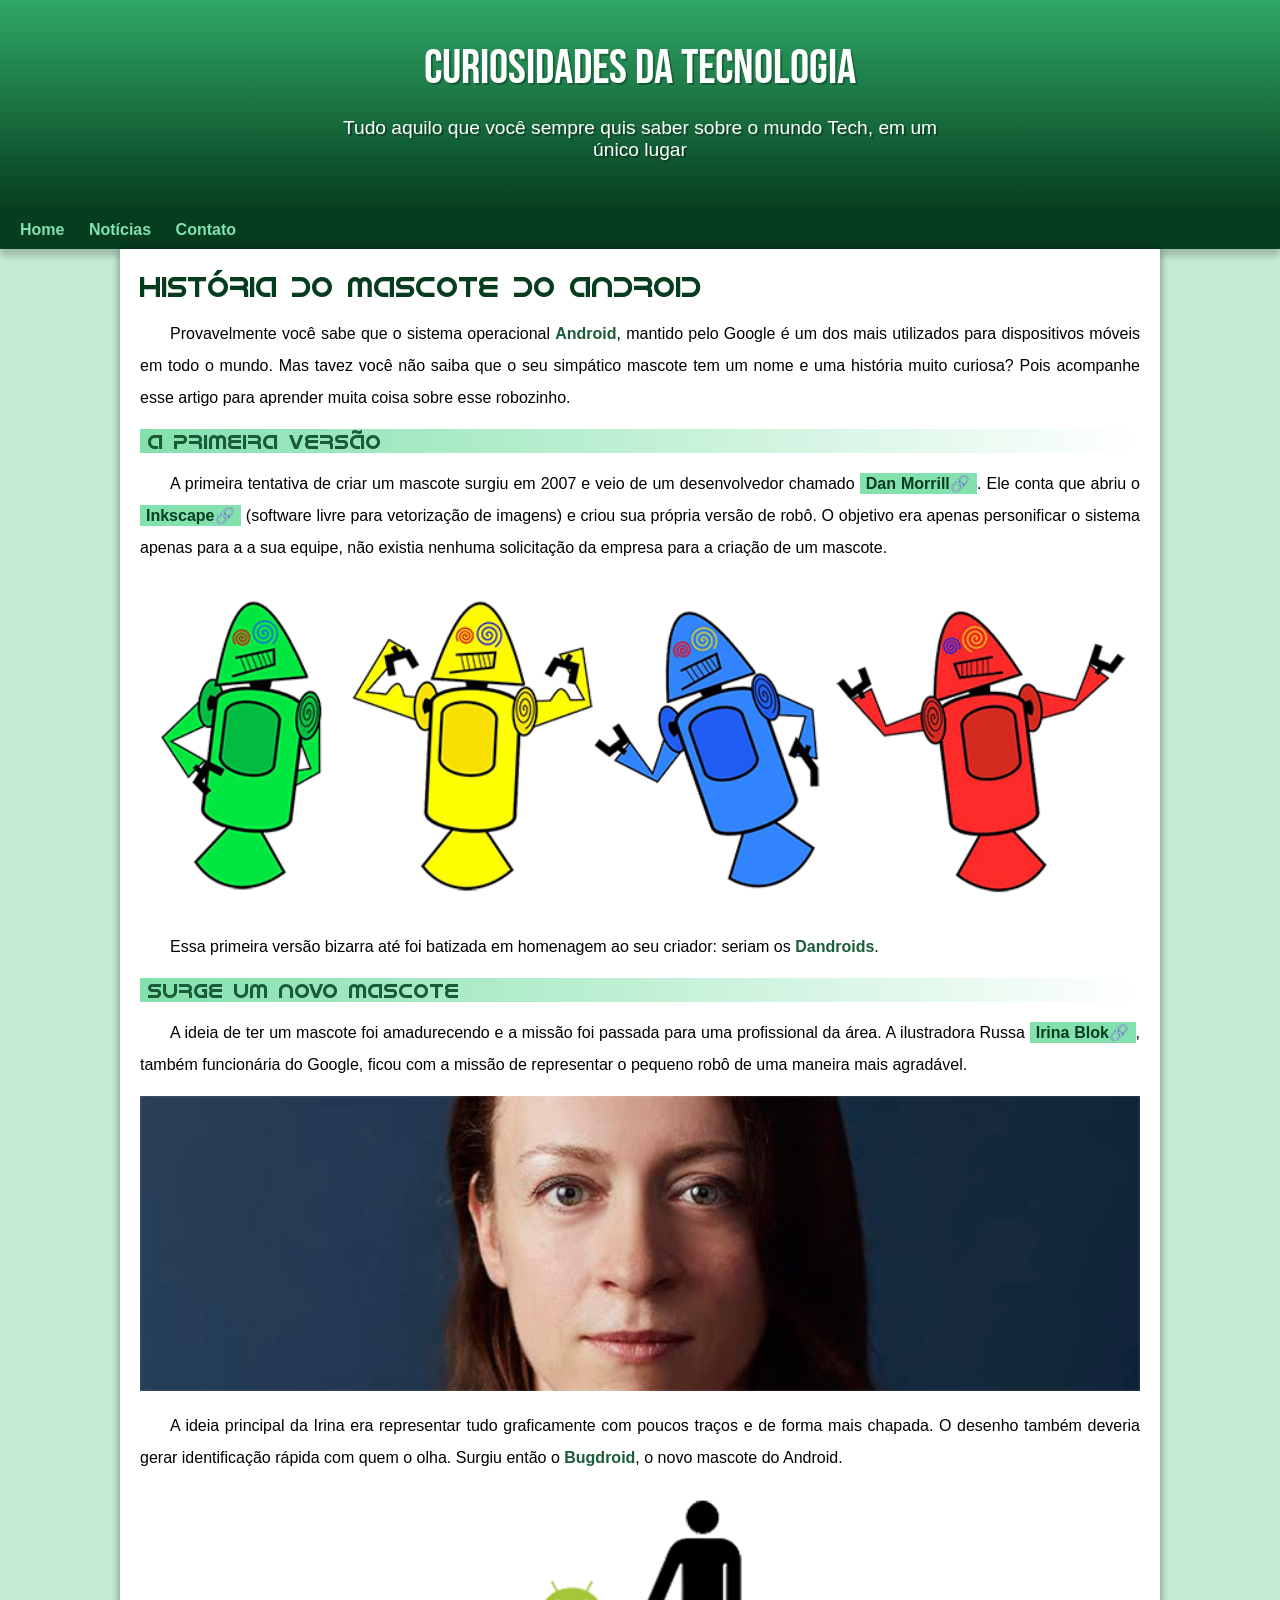
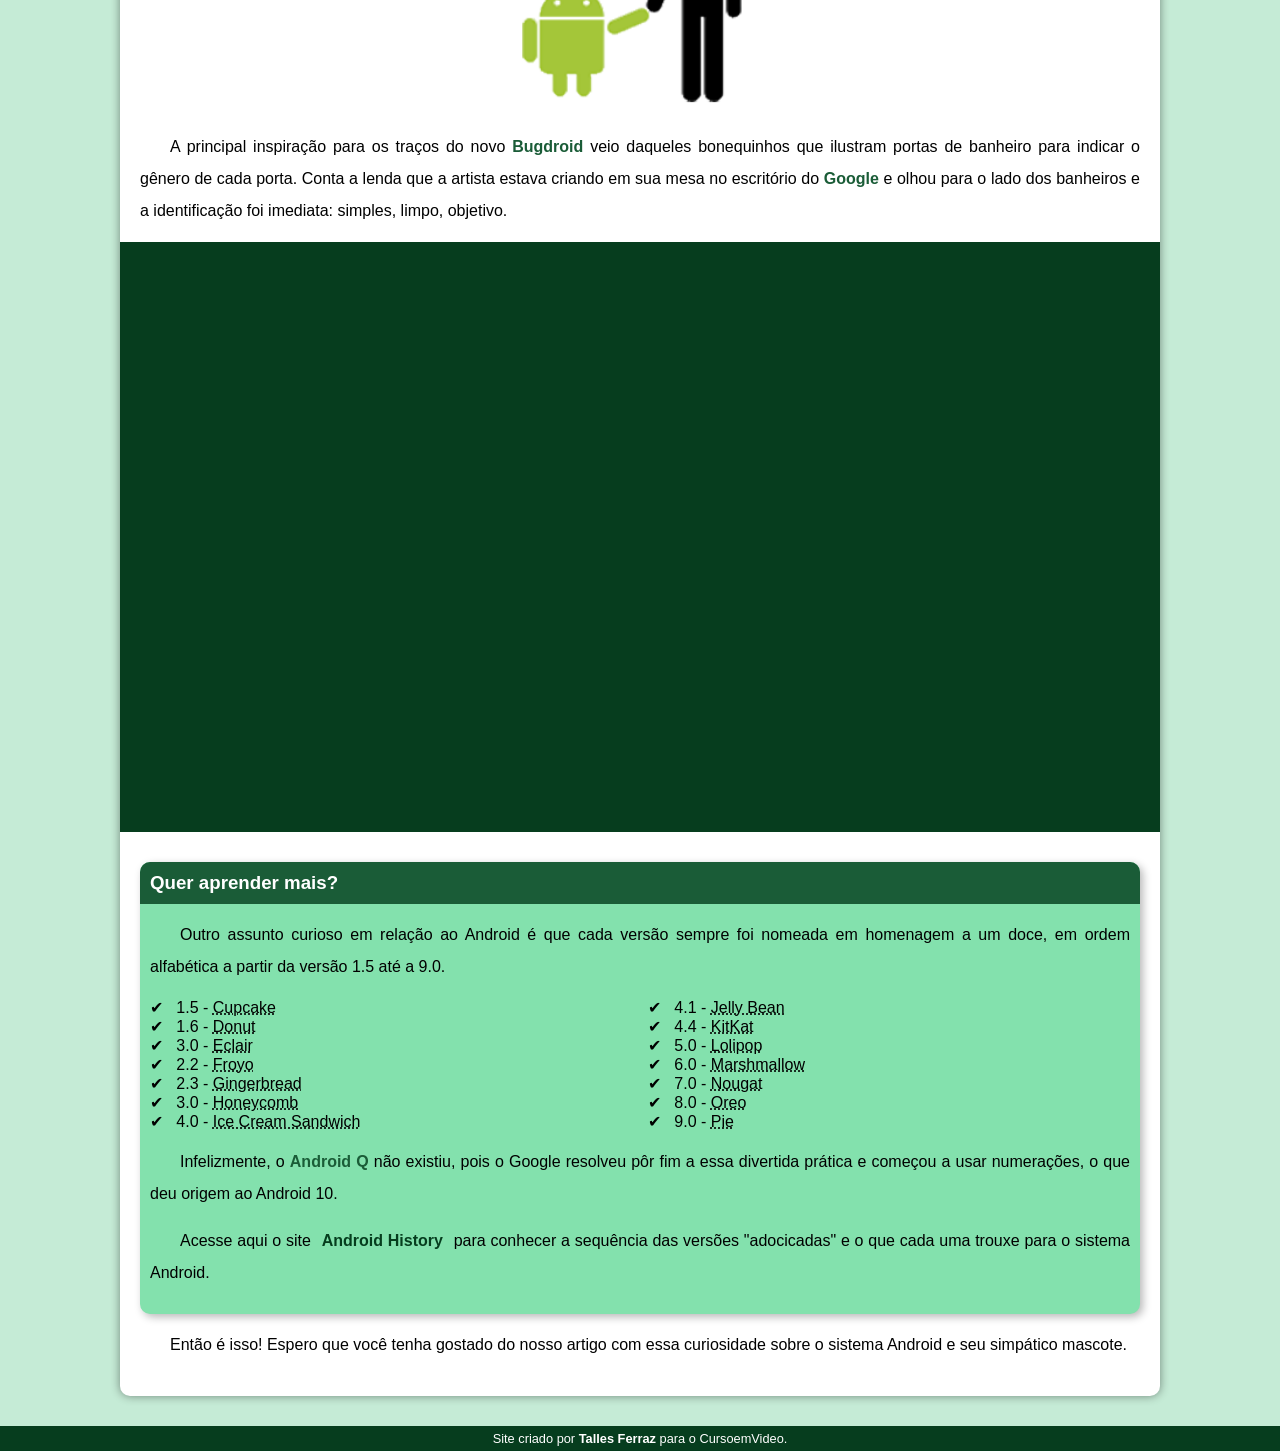
<file: index.html>
<!DOCTYPE html>
<html lang="pt-br">
<head>
    <meta charset="UTF-8">
    <meta name="viewport" content="width=device-width, initial-scale=1.0">
    <title>Como surgiu o mascote do Android?</title>
    <link rel="shortcut icon" href="imagens/favicon.ico" type="image/x-icon">
    <link rel="stylesheet" href="estilo/style.css">
</head>
<body>
    <header>
        <h1>Curiosidades da Tecnologia</h1>
        <p>Tudo aquilo que você sempre quis saber sobre o mundo Tech, em um único lugar</p>
    </header>
    <nav>
        <a href="#">Home</a>
        <a href="#">Notícias</a>
        <a href="#">Contato</a>
    </nav>
    <main>
        <article>
            <h1>
                História do Mascote do Android
            </h1>

            <p>
                Provavelmente você sabe que o sistema operacional <strong>Android</strong>, mantido pelo Google é um dos mais utilizados para dispositivos móveis em todo o mundo. Mas tavez você não saiba que o seu simpático mascote tem um nome e uma história muito curiosa? Pois acompanhe esse artigo para aprender muita coisa sobre esse robozinho.
            </p>

            <h2>
                A primeira versão
            </h2>

            <p>
                A primeira tentativa de criar um mascote surgiu em 2007 e veio de um desenvolvedor chamado <a href="https://androidcommunity.com/dan-morrill-shows-us-the-android-mascot-that-almost-was-20130103" target="_blank" class="externo">Dan Morrill</a>. Ele conta que abriu o <a href="https://inkscape.org/pt-br" target="_blank" class="externo">Inkscape</a> (software livre para vetorização de imagens) e criou sua própria versão de robô. O objetivo era apenas personificar o sistema apenas para a a sua equipe, não existia nenhuma solicitação da empresa para a criação de um mascote.
            </p>

            <picture>
                <source media="(max-width: 670px)" srcset="imagens/dan-droids-pq.png"><img src="imagens/dan-droids.png" alt="Primeiro Mascote do Android"></picture>

            <p>
                Essa primeira versão bizarra até foi batizada em homenagem ao seu criador: seriam os <strong>Dandroids</strong>.
            </p>

            <h2>
                Surge um novo mascote
            </h2>

            <p>
                A ideia de ter um mascote foi amadurecendo e a missão foi passada para uma profissional da área. A ilustradora Russa <a href="https://www.irinablok.com/android" target="_blank" class="externo">Irina Blok</a>, também funcionária do Google, ficou com a missão de representar o pequeno robô de uma maneira mais agradável.
            </p>

            <picture>
                <source media="(max-width: 670px)" srcset="imagens/irina-blok-pq.jpg"><img src="imagens/irina-blok.jpg" alt="Irina Blok, criadora do Bugdroid"></picture>

            <p>
                A ideia principal da Irina era representar tudo graficamente com poucos traços e de forma mais chapada. O desenho também deveria gerar identificação rápida com quem o olha. Surgiu então o <strong>Bugdroid</strong>, o novo mascote do Android.
            </p>

            <img src="imagens/bugdroid.png" class="pequena" alt="Bugdroid">

            <p>
                A principal inspiração para os traços do novo <strong>Bugdroid</strong> veio daqueles bonequinhos que ilustram portas de banheiro para indicar o gênero de cada porta. Conta a lenda que a artista estava criando em sua mesa no escritório do <strong>Google</strong> e olhou para o lado dos banheiros e a identificação foi imediata: simples, limpo, objetivo.
            </p>

            <div class="video">
                <iframe width="560" height="315" src="https://www.youtube.com/embed/l2UDgpLz20M?si=JbM3UohLWgfeKKCM" title="YouTube video player" frameborder="0" allow="accelerometer; autoplay; clipboard-write; encrypted-media; gyroscope; picture-in-picture; web-share" referrerpolicy="strict-origin-when-cross-origin" allowfullscreen></iframe>
            </div>
            
            <aside>
                <h3>
                    Quer aprender mais?
                </h3>

                <p>
                    Outro assunto curioso em relação ao Android é que cada versão sempre foi nomeada em homenagem a um doce, em ordem alfabética a partir da versão 1.5 até a 9.0.
                </p>
                
                <ul>
                    <li>
                        1.5 - <abbr title="Bolo de copo">Cupcake</abbr>
                    </li>
                    <li>
                        1.6 - <abbr title="Rosquinha">Donut</abbr>
                    </li>
                    <li>
                        3.0 - <abbr title="Bomba">Eclair</abbr>
                    </li>
                    <li>
                        2.2 - <abbr title="Iogurte Congelado">Froyo</abbr>
                    </li>
                    <li>
                        2.3 - <abbr title="Sanduíche de Gengibre">Gingerbread</abbr>
                    </li>
                    <li>
                        3.0 - <abbr title="Favo de Mel">Honeycomb</abbr>
                    </li>
                    <li>
                        4.0 - <abbr title="Sanduíche de Sorvete">Ice Cream Sandwich</abbr>
                    </li>
                    <li>
                        4.1 - <abbr title="Jujuba">Jelly Bean</abbr>
                    </li>
                    <li>
                        4.4 - <abbr title="KitKat">KitKat</abbr>
                    </li>
                    <li>
                        5.0 - <abbr title="Pirulito">Lolipop</abbr>
                    </li>
                    <li>
                        6.0 - <abbr title="Marshmallow">Marshmallow</abbr>
                    </li>
                    <li>
                        7.0 - <abbr title="Torrone">Nougat</abbr>
                    </li>
                    <li>
                        8.0 - <abbr title="Oreo">Oreo</abbr>
                    </li>
                    <li>
                        9.0 - <abbr title="Torta">Pie</abbr>
                    </li>
                </ul>

                <p>
                    Infelizmente, o <strong>Android Q</strong> não existiu, pois o Google resolveu pôr fim a essa divertida prática e começou a usar numerações, o que deu origem ao Android 10.
                </p>
                
                <p>
                    Acesse aqui o site <a href="https://www.android.com/intl/en_in/what-is-android" target="_blank">Android History</a> para conhecer a sequência das versões "adocicadas" e o que cada uma trouxe para o sistema Android.
                </p>
            </aside>
            
            <p>
                Então é isso! Espero que você tenha gostado do nosso artigo com essa curiosidade sobre o sistema Android e seu simpático mascote.
            </p>
        </article>
    </main>
    <footer>
        <p>Site criado por <a href="https://www.instagram.com/tallesferraz" target="_blank">Talles Ferraz</a> para o CursoemVideo.</p>
    </footer>    
</body>
</html>
</file>
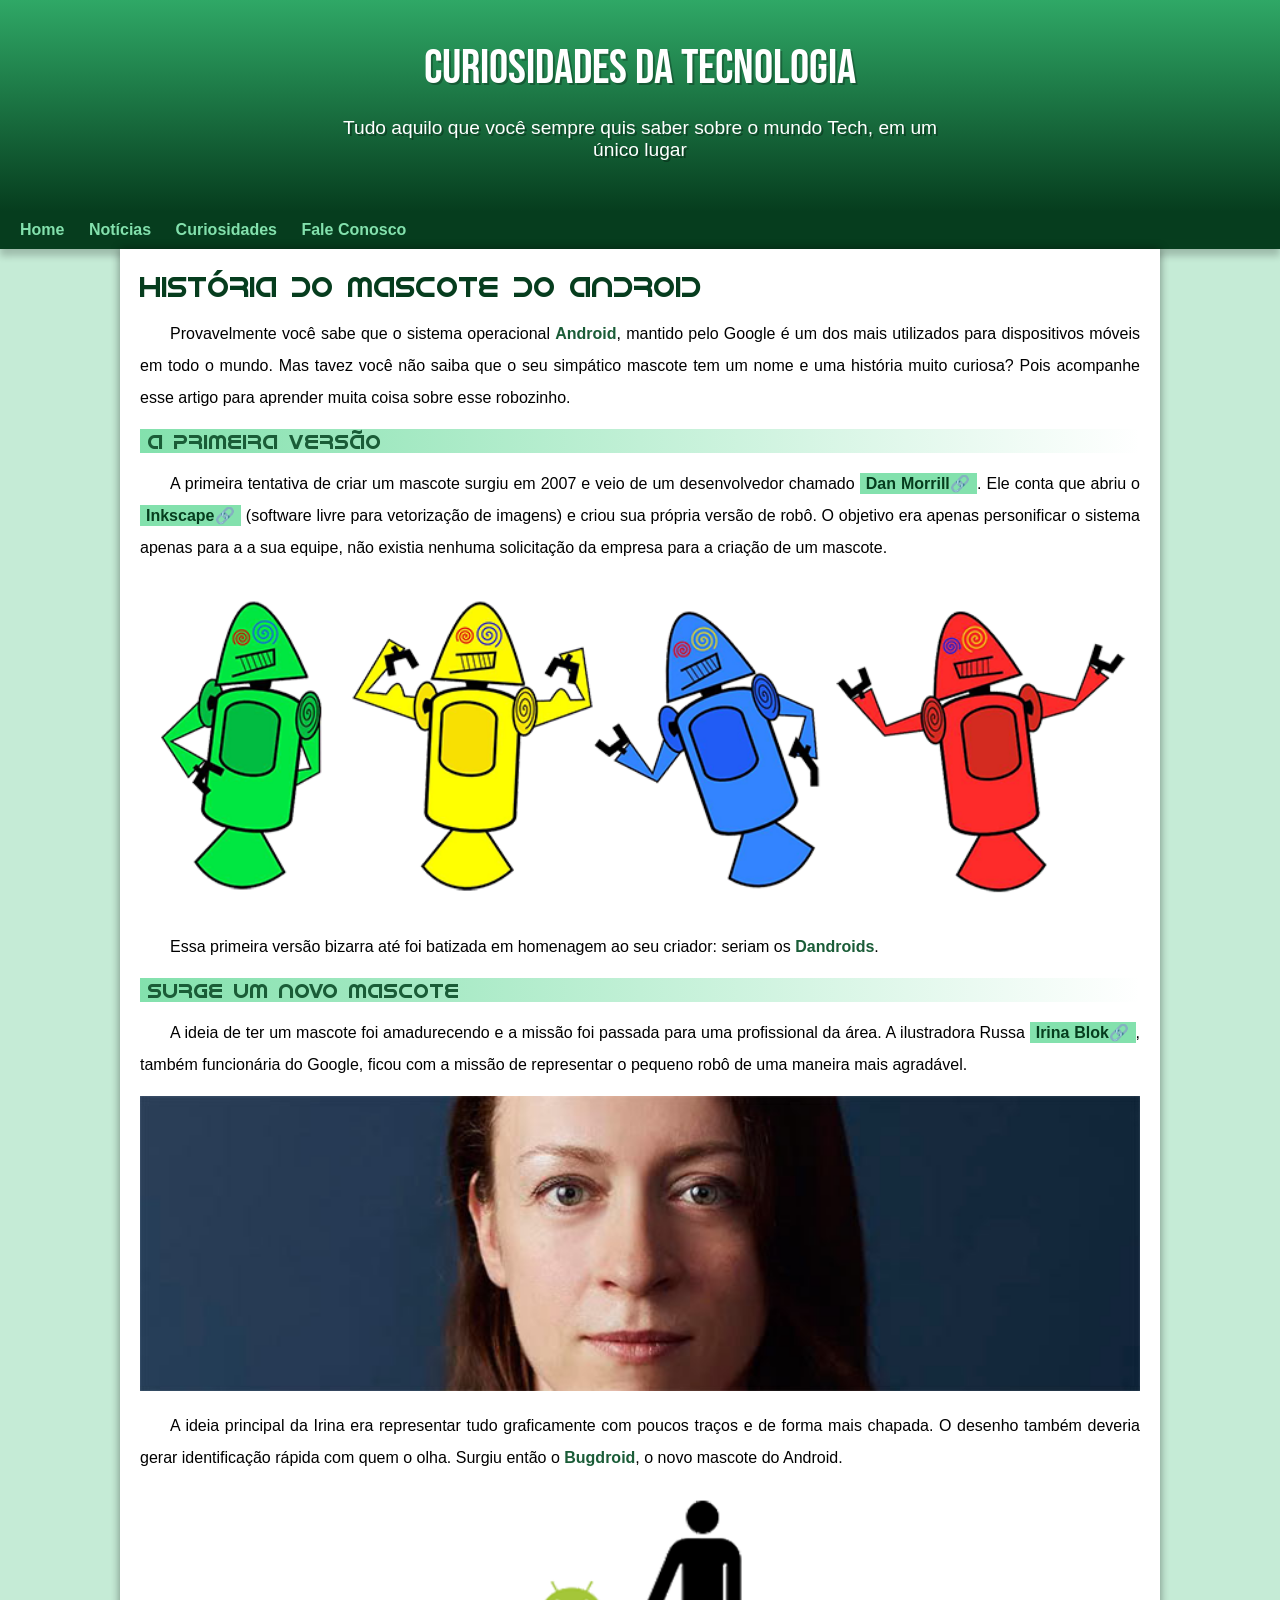
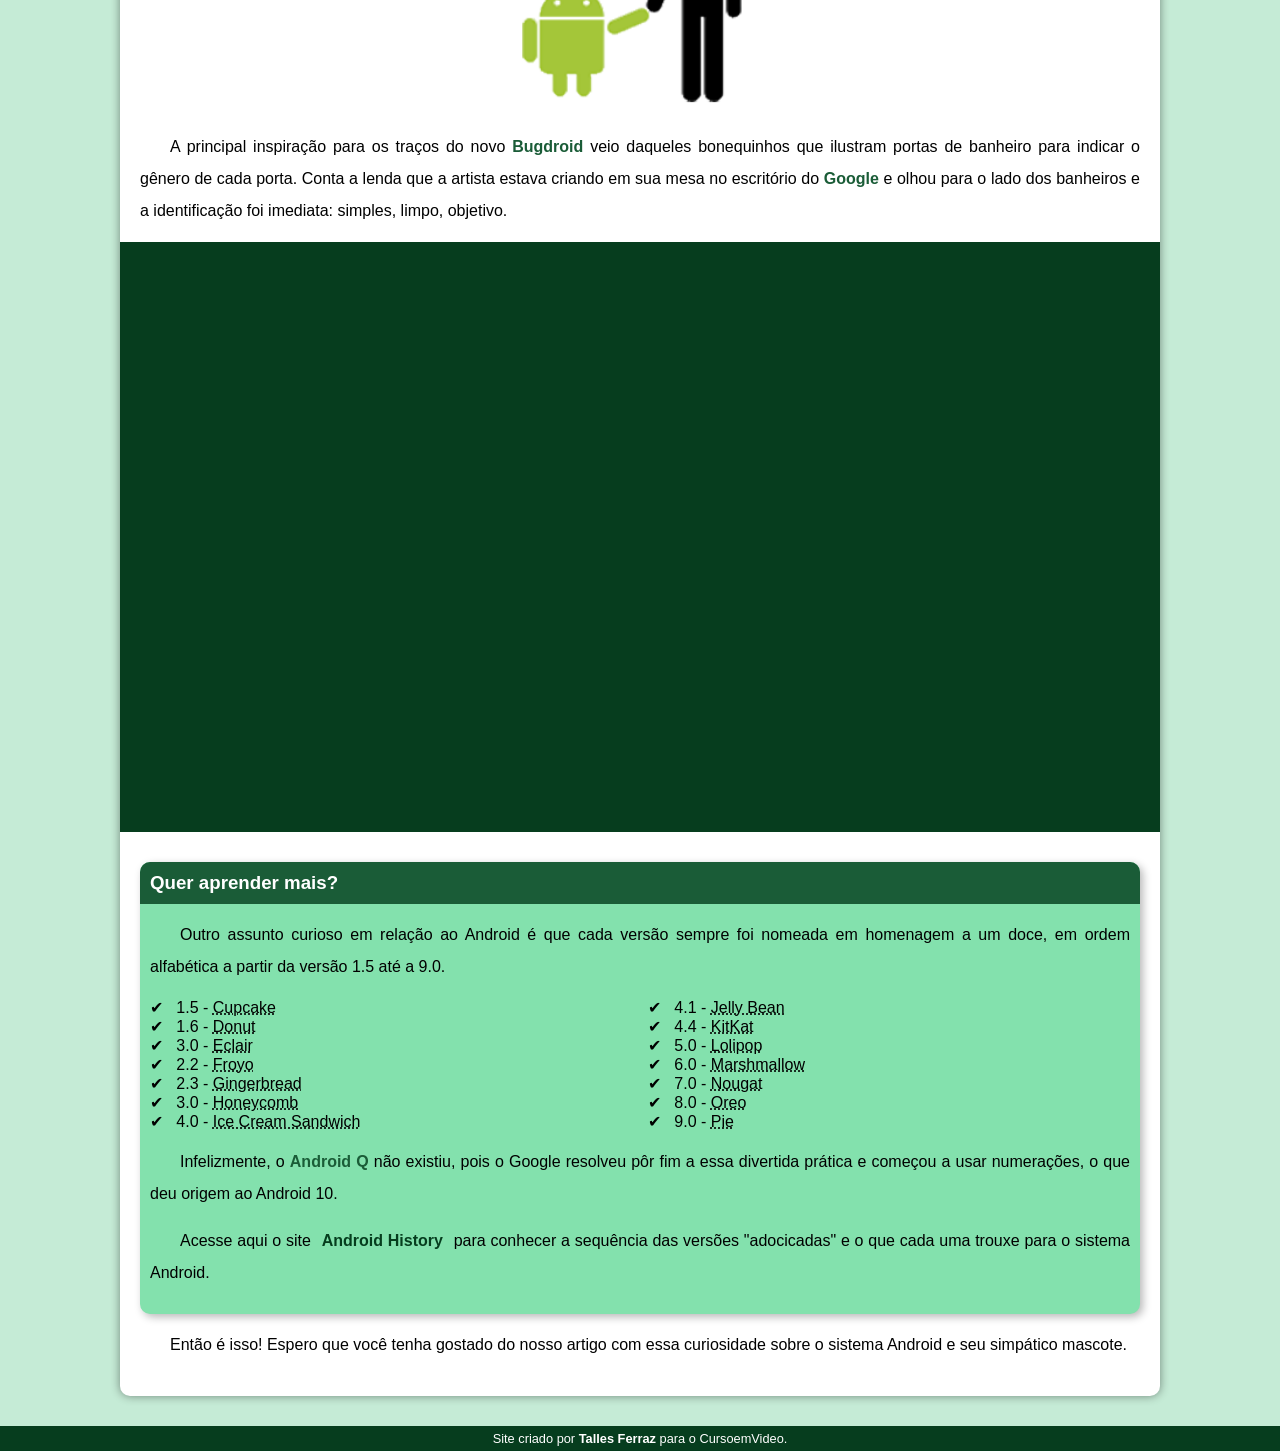
<file: index.html.html>
<!DOCTYPE html>
<html lang="pt-br">
<head>
    <meta charset="UTF-8">
    <meta name="viewport" content="width=device-width, initial-scale=1.0">
    <title>Como surgiu o mascote do Android?</title>
    <link rel="shortcut icon" href="imagens/favicon.ico" type="image/x-icon">
    <link rel="stylesheet" href="estilo/style.css">
</head>
<body>
    <header>
        <h1>Curiosidades da Tecnologia</h1>
        <p>Tudo aquilo que você sempre quis saber sobre o mundo Tech, em um único lugar</p>
    </header>
    <nav>
        <a href="#">Home</a>
        <a href="#">Notícias</a>
        <a href="#">Curiosidades</a>
        <a href="#">Fale Conosco</a>
    </nav>
    <main>
        <article>
            <h1>
                História do Mascote do Android
            </h1>

            <p>
                Provavelmente você sabe que o sistema operacional <strong>Android</strong>, mantido pelo Google é um dos mais utilizados para dispositivos móveis em todo o mundo. Mas tavez você não saiba que o seu simpático mascote tem um nome e uma história muito curiosa? Pois acompanhe esse artigo para aprender muita coisa sobre esse robozinho.
            </p>

            <h2>
                A primeira versão
            </h2>

            <p>
                A primeira tentativa de criar um mascote surgiu em 2007 e veio de um desenvolvedor chamado <a href="https://androidcommunity.com/dan-morrill-shows-us-the-android-mascot-that-almost-was-20130103" target="_blank" class="externo">Dan Morrill</a>. Ele conta que abriu o <a href="https://inkscape.org/pt-br" target="_blank" class="externo">Inkscape</a> (software livre para vetorização de imagens) e criou sua própria versão de robô. O objetivo era apenas personificar o sistema apenas para a a sua equipe, não existia nenhuma solicitação da empresa para a criação de um mascote.
            </p>

            <picture>
                <source media="(max-width: 670px)" srcset="imagens/dan-droids-pq.png"><img src="imagens/dan-droids.png" alt="Primeiro Mascote do Android"></picture>

            <p>
                Essa primeira versão bizarra até foi batizada em homenagem ao seu criador: seriam os <strong>Dandroids</strong>.
            </p>

            <h2>
                Surge um novo mascote
            </h2>

            <p>
                A ideia de ter um mascote foi amadurecendo e a missão foi passada para uma profissional da área. A ilustradora Russa <a href="https://www.irinablok.com/android" target="_blank" class="externo">Irina Blok</a>, também funcionária do Google, ficou com a missão de representar o pequeno robô de uma maneira mais agradável.
            </p>

            <picture>
                <source media="(max-width: 670px)" srcset="imagens/irina-blok-pq.jpg"><img src="imagens/irina-blok.jpg" alt="Irina Blok, criadora do Bugdroid"></picture>

            <p>
                A ideia principal da Irina era representar tudo graficamente com poucos traços e de forma mais chapada. O desenho também deveria gerar identificação rápida com quem o olha. Surgiu então o <strong>Bugdroid</strong>, o novo mascote do Android.
            </p>

            <img src="imagens/bugdroid.png" class="pequena" alt="Bugdroid">

            <p>
                A principal inspiração para os traços do novo <strong>Bugdroid</strong> veio daqueles bonequinhos que ilustram portas de banheiro para indicar o gênero de cada porta. Conta a lenda que a artista estava criando em sua mesa no escritório do <strong>Google</strong> e olhou para o lado dos banheiros e a identificação foi imediata: simples, limpo, objetivo.
            </p>

            <div class="video">
                <iframe width="560" height="315" src="https://www.youtube.com/embed/l2UDgpLz20M?si=JbM3UohLWgfeKKCM" title="YouTube video player" frameborder="0" allow="accelerometer; autoplay; clipboard-write; encrypted-media; gyroscope; picture-in-picture; web-share" referrerpolicy="strict-origin-when-cross-origin" allowfullscreen></iframe>
            </div>
            
            <aside>
                <h3>
                    Quer aprender mais?
                </h3>

                <p>
                    Outro assunto curioso em relação ao Android é que cada versão sempre foi nomeada em homenagem a um doce, em ordem alfabética a partir da versão 1.5 até a 9.0.
                </p>
                
                <ul>
                    <li>
                        1.5 - <abbr title="Bolo de copo">Cupcake</abbr>
                    </li>
                    <li>
                        1.6 - <abbr title="Rosquinha">Donut</abbr>
                    </li>
                    <li>
                        3.0 - <abbr title="Bomba">Eclair</abbr>
                    </li>
                    <li>
                        2.2 - <abbr title="Iogurte Congelado">Froyo</abbr>
                    </li>
                    <li>
                        2.3 - <abbr title="Sanduíche de Gengibre">Gingerbread</abbr>
                    </li>
                    <li>
                        3.0 - <abbr title="Favo de Mel">Honeycomb</abbr>
                    </li>
                    <li>
                        4.0 - <abbr title="Sanduíche de Sorvete">Ice Cream Sandwich</abbr>
                    </li>
                    <li>
                        4.1 - <abbr title="Jujuba">Jelly Bean</abbr>
                    </li>
                    <li>
                        4.4 - <abbr title="KitKat">KitKat</abbr>
                    </li>
                    <li>
                        5.0 - <abbr title="Pirulito">Lolipop</abbr>
                    </li>
                    <li>
                        6.0 - <abbr title="Marshmallow">Marshmallow</abbr>
                    </li>
                    <li>
                        7.0 - <abbr title="Torrone">Nougat</abbr>
                    </li>
                    <li>
                        8.0 - <abbr title="Oreo">Oreo</abbr>
                    </li>
                    <li>
                        9.0 - <abbr title="Torta">Pie</abbr>
                    </li>
                </ul>

                <p>
                    Infelizmente, o <strong>Android Q</strong> não existiu, pois o Google resolveu pôr fim a essa divertida prática e começou a usar numerações, o que deu origem ao Android 10.
                </p>
                
                <p>
                    Acesse aqui o site <a href="https://www.android.com/intl/en_in/what-is-android" target="_blank">Android History</a> para conhecer a sequência das versões "adocicadas" e o que cada uma trouxe para o sistema Android.
                </p>
            </aside>
            
            <p>
                Então é isso! Espero que você tenha gostado do nosso artigo com essa curiosidade sobre o sistema Android e seu simpático mascote.
            </p>
        </article>
    </main>
    <footer>
        <p>Site criado por <a href="https://www.instagram.com/tallesferraz" target="_blank">Talles Ferraz</a> para o CursoemVideo.</p>
    </footer>    
</body>
</html>
</file>
<file: estilo/style.css>
@charset "UTF-8";
 
    @import url('https://fonts.googleapis.com/css2?family=Bebas+Neue&family=Work+Sans:ital,wght@0,100..900;1,100..900&display=swap');

    @font-face {
        font-family: 'Android';
        src: url('../fontes/idroid.otf') format('opentype');
        font-weight: normal;
    }

    :root {
        --cor0: #C5eBd6;
        --cor1: #83E1AD;
        --cor2: #3DDC84;
        --cor3: #2FA866;
        --cor4: #1A5C37;
        --cor5: #063D1E;

        --fonte-padrao: Arial, Verdana, Helvetica, sans-serif;
        --fonte-destaque: 'Bebas Neue', cursive;
        --fonte-android: 'Android', cursive;
    }

* {
    margin: 0px;
    padding: 0px;
}    

body {
    background-color:var(--cor0);
    font-family: var(--fonte-padrao);
}

a.externo::after {
    content: '\1F517';
}

header {
    background-image: linear-gradient(to bottom, var(--cor3), var(--cor5));
    background-color: var(--cor4);
    min-height: 150px;
    text-align: center;
    padding-top: 40px;
}

header > h1 {
    color: white;
    font-family: var(--fonte-destaque);
    margin-bottom: 20px;
    font-size: 3em;
    font-weight: normal;
    text-shadow: 2px 2px 0px rgba(0, 0, 0, 0.267);
}

header > p {
    color: white;
    font-family: var(--fonte-padrao);
    font-size: 1.2em;
    max-width: 600px;
    padding-left: 10px;
    padding-right: 10px;
    margin: auto;
    padding-bottom: 50px;
    text-shadow: 2px 2px 0px rgba(0, 0, 0, 0.315);
}

nav {
    background-color: var(--cor5);
    padding: 10px;
    box-shadow: 0px 7px 7px rgba(0, 0, 0, 0.199)
}

nav > a {
    color: var(--cor1);
    padding: 10px;
    border-radius: 5px;
    text-decoration: none;
    font-weight: bold;
    transition-duration: 0.5s;
}

nav > a:hover {
    background-color: var(--cor3);
    color: var(--cor5);
}
main {
    min-width: 300px;
    max-width: 1000px;
    margin: auto;
    margin-bottom: 30px;
    padding: 20px;
    background-color: white;
    box-shadow: 0px 0px 10px rgba(0, 0, 0, 0.432);
    border-bottom-left-radius: 10px;
    border-bottom-right-radius: 10px;
}
main h1 {
    color: var(--cor5);
    font-family: var(--fonte-android);
    font-weight: normal;
    font-size: 1.8em;
}

main h2 {
    font-family: var(--fonte-android);
    color: var(--cor4);
    font-size: 1.3em;
    font-weight: normal;
    background-image: linear-gradient(to right, var(--cor1), transparent);
    text-indent: 8px;
}

main p {
    margin: 15px 0px;
    text-align: justify;
    text-indent: 30px;
    font-size: 1em;
    line-height: 2em;
}

main strong {
    color: var(--cor4);
    font-weight: bold;
}

main a {
    text-decoration: none;
    font-weight: bold;
    color: var(--cor5);
    background-color: var(--cor1);
    padding: 2px 6px;
}

main a:hover {
    text-decoration: underline;
    color: var(--cor4);
}
main img {
    width: 100%;
}

main img.pequena {
    max-width: 350px;
    display: block;
    margin: auto;
}

div.video {
    background-color: var(--cor5);
    margin: 0px -20px 30px -20px;
    padding: 20px;
    padding-bottom: 57%;
    position: relative;
}
div.video > iframe {
    position: absolute;
    top: 5%;
    left: 5%;
    width: 90%;
    height: 90%;
}

aside {
    background-color: var(--cor1);
    padding: 10px;
    border-radius: 10px;
    box-shadow: 3px 3px 8px rgba(0, 0, 0, 0.281);
}

aside > h3 {
    background-color: var(--cor4);
    color: white;
    padding: 10px;
    margin: -10px -10px 0px -10px;
    border-radius: 10px 10px 0px 0px;
}

aside > ul {
    list-style-type: '\2714\00A0\00A0';
    list-style-position: inside;
    columns: 2;
}

footer {
    background-color: var(--cor5);
    color: white;
    text-align: center;
    font-size: 0.8em;
    padding: 5px;
}

footer a {
    color: white;
    font-weight: bold;
    text-decoration: none;
}

footer a:hover {
    text-decoration: underline;
    color: var(--cor1);
}
</file>
